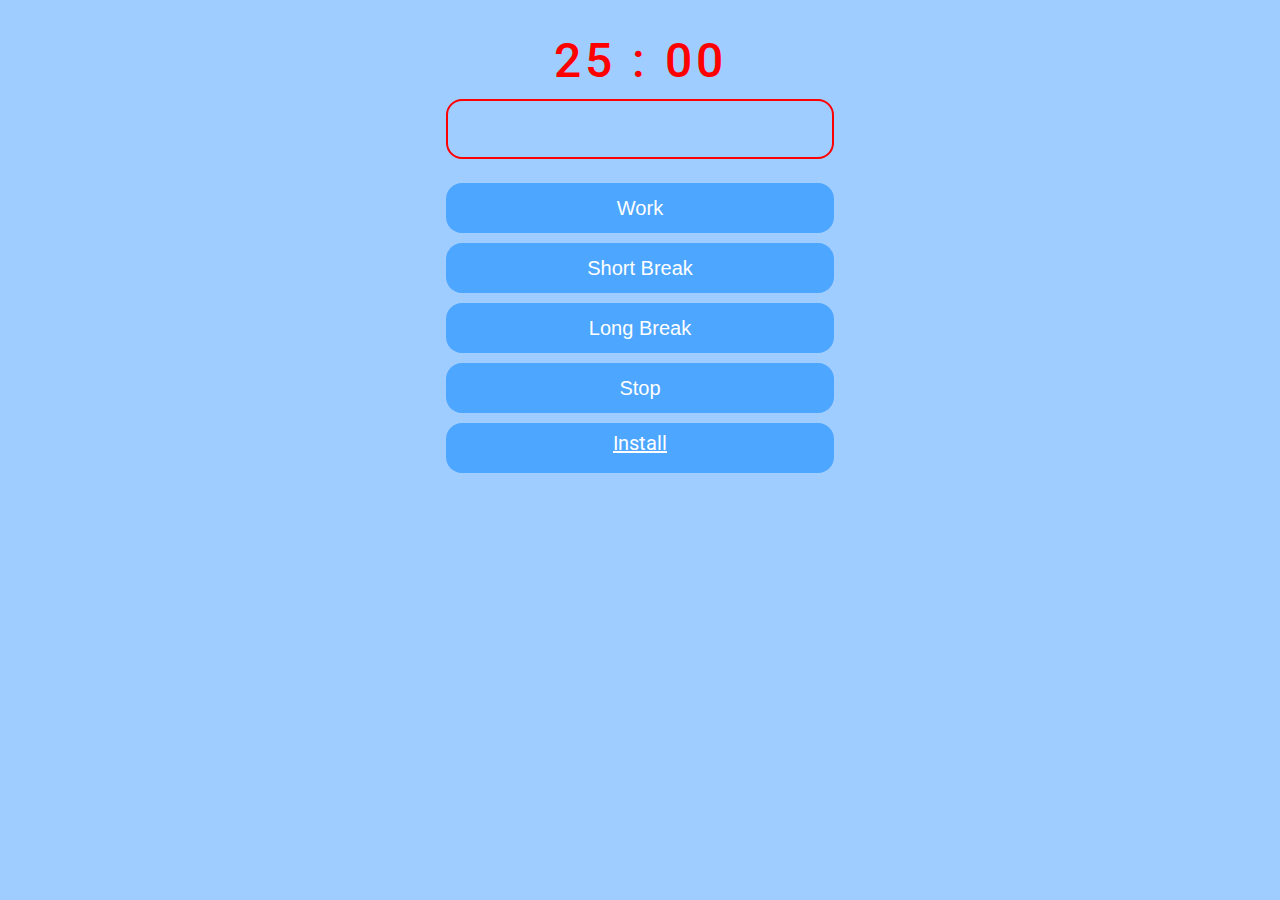
<file: public/index.html>
<!DOCTYPE html>
<html lang="en">
<head>
  <meta charset="utf-8">
  <meta http-equiv="X-UA-Compatible" content="IE=edge">
  <meta name="viewport" content="width=device-width, initial-scale=1">
  <meta name="description" content="pomodoro timer app" />
  <meta name="keywords" content="pomodoro, productivity, pwa" />
  <meta name="author" content="irwanphan" />
  <meta name="theme-color" content="#a0cdff" />

  <link rel="icon" type="image/png" sizes="32x32" href="assets/icons/favicon-36x36.png">
  <link rel="icon" type="image/png" sizes="16x16" href="assets/icons/favicon-18x18.png">
  <link rel="shortcut icon" href="/icons/favicon.ico">
  <link rel="manifest" type="text/css" href="manifest.json">

  <!-- styles -->
  <link href="assets/main.css" rel="stylesheet">
  
  <!-- fonts & icons -->
  <link href='https://fonts.googleapis.com/css?family=Roboto:400,100,‌​100italic,300,300ita‌​lic,400italic,500,50‌​0italic,700,700itali‌​c,900italic,900' rel='stylesheet'>
  <link href="https://fonts.googleapis.com/css?family=Qwigley" rel="stylesheet">

</head>

<body>
  
  <div id="pomodoro-app">
    <div class="container">
      <div class="time">
        <span id="minutes">25</span>
        <span id="colon">:</span>
        <span id="seconds">00</span>
      </div>
      <div class="timer">
        <div id="filler"></div>
      </div>

      <div class="buttons">
        <button class="button" id="work">Work</button>
        <button class="button" id="shortBreak">Short Break</button>
        <button class="button" id="longBreak">Long Break</button>
        <button class="button" id="stop">Stop</button>
        <a class="button" href="install.html">Install</a>
      </div>
    </div>
  </div>

  <script type="text/javascript">
    navigator.serviceWorker.getRegistrations().then(registrations => {
      console.log(registrations);
    });
  </script>
  <script type="text/javascript" src="assets/main.js"></script>
</body>
</file>
<file: public/assets/main.css>
html {
  font-family: Roboto, "Segoe UI", Lato, Arial
}

* {
  box-sizing: border-box;
}

body {
  background-color: #a0cdff;
}

.container {
  width: 100%;
  position: relative;
  max-width: 420px;
  margin: 16px auto;
  padding: 0 16px;
  text-align: center;
}

.timer { 
  color: #f00; 
  font-size: 50px; 
  margin: 10px auto 24px;
  border: 2px solid red;
  border-radius: 16px;
  width: 100%;
  height: 60px;
  overflow: hidden;
  position: relative;
  -webkit-user-select: none;
  -moz-user-select: none;
  -ms-user-select: none;
  user-select: none;
  cursor: default;
}

.time {
  margin-top: 32px;
  z-index: 1;
  position: relative;
  font-size: 48px;
  font-weight: 500;
  color: #f00;
  letter-spacing: 4px;
}

#filler {
  background : #effeef;
  /*height: 0px;*/
  height: 60px;
  /*width: 200px;*/
  width: 0px;
  position: absolute;
  left: 0;
}

.button { 
  background: #4da6ff; 
  border: none; 
  color: #fff; 
  cursor: pointer; 
  padding: 8px; 
  display: block;
  width: 100%; 
  margin: 10px auto;
  font-size: 20px;
  height: 50px;
  border-radius: 16px;
}
.button:hover, .button:active, .button:focus {
  background-color: #49a0ff;
}

.go-home {
  text-align: center;
  font-size: 24px;
  color: #2277bb;
}
</file>
